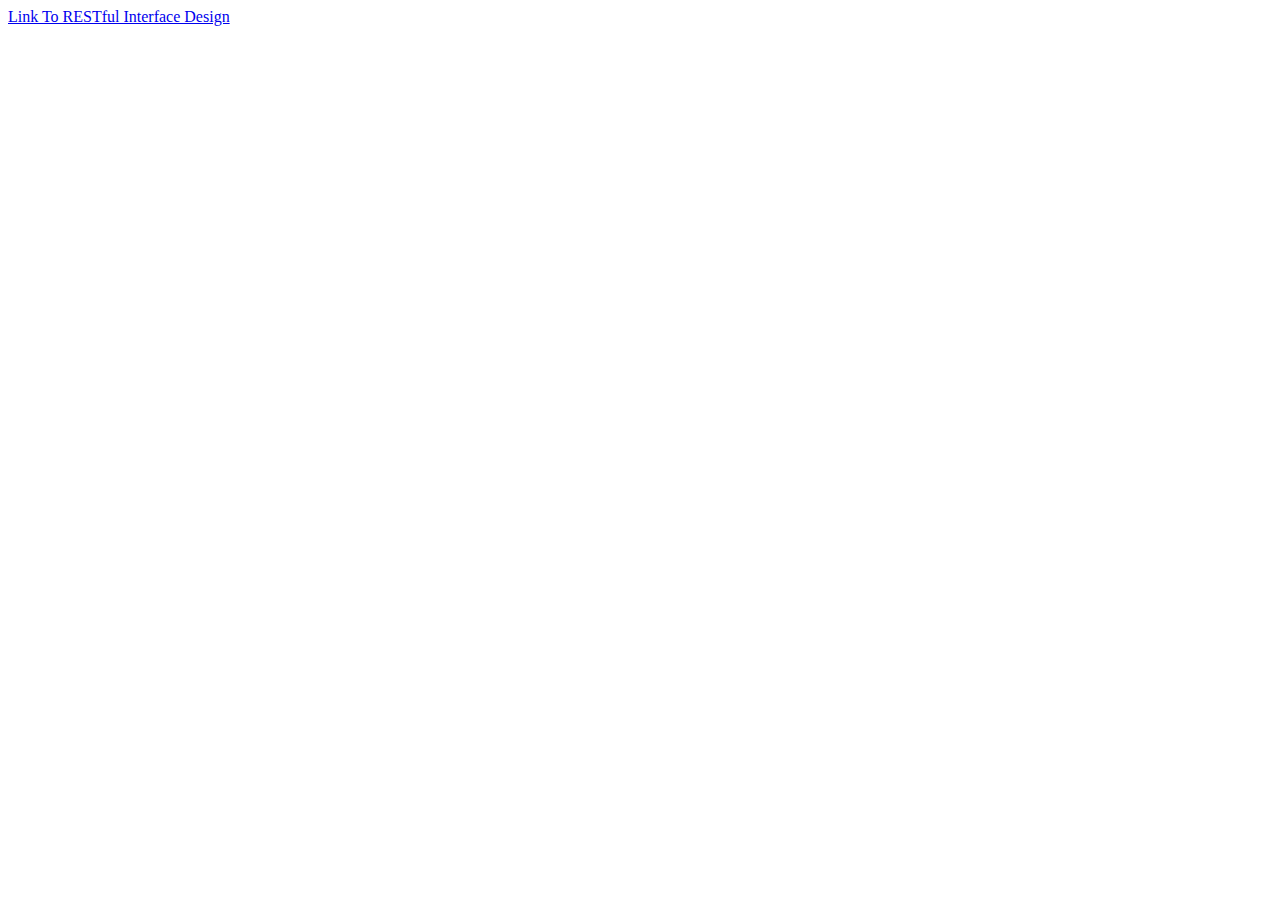
<file: RESTful Interface Design/index.html>
<!DOCTYPE html>
<html>
	<head>
		<title> Assignment Five </title>
		<meta charset="UTF-8"/>
	</head>
	<body>
		<a href="restful.html" target="_blank">Link To RESTful Interface Design </a>
	</body>
</html>
</file>
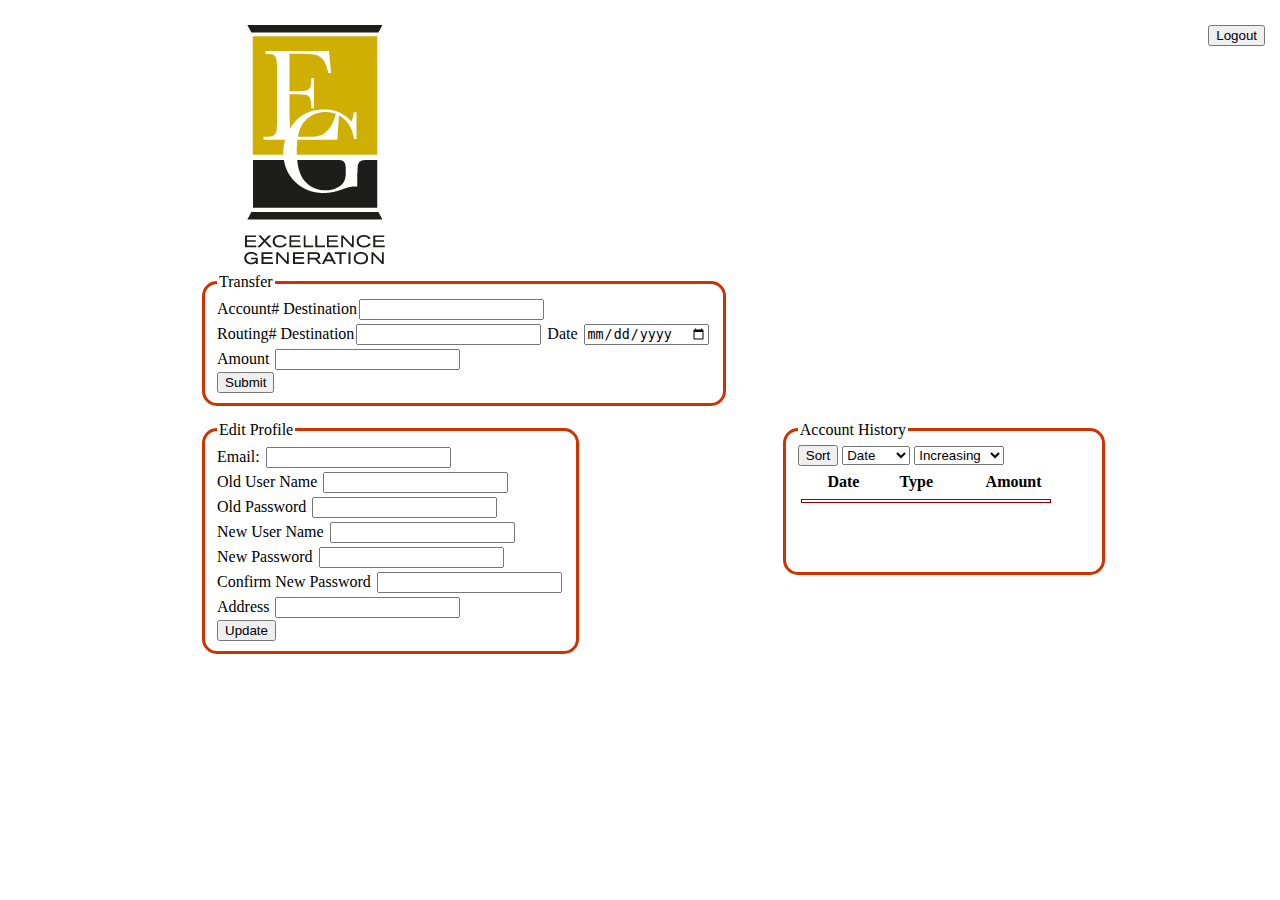
<file: HTML/Customer2.html>
<!DOCTYPE html>
<HTML>
	<head> 
		<title> Customer </title>
		<meta charset="UTF-8"/>
		<link href="BankCSS.css" type="text/css" rel="stylesheet">
		<script type="text/javascript" src="http://www.cs.unc.edu/Courses/comp426-f12/jquery-1.8.1.js"></script>
		<script type="text/javascript" src="../Javascript/CustomerC.js"></script>
		
	</head>
	
	<body class="customer">
		<div id="signout">
			<form id="logout">
			<button type="submit" name="signout"> Logout </button>
			</form>
		</div>
		<br>
		<div class="wrapper">
		<div id= "Transfer" class="forms">
			<form id="transfer">
				<fieldset>
					<legend> Transfer </legend>
					<label> Account# Destination<input type="text" name="account"> </label><br>
					<label> Routing# Destination<input type="text" name="routing"> </label>
					<label> Date <input type="date" name="day"> </label><br>
					<label> Amount <input type="text" name="amount"> </label><br>
					<button type="submit" name="create"> Submit </button>
				</fieldset>
			</form>
		</div>
		<div id= "EditProfile" class="forms">
			<form id="edit">
				<fieldset>
					<legend> Edit Profile </legend>
					<label> Email: <input type="email" name="email"> </label><br>
					<label> Old User Name <input type="text" name="oldUser"> </label><br>
					<label> Old Password <input type="password" name="oldPass"> </label><br>
					<label> New User Name <input type="text" name="newUser"> </label><br>
					<label> New Password <input type="password" name="newPass"> </label><br>
					<label> Confirm New Password <input type="password" name="cNewPass"> </label><br>
					<label> Address <input type="text" name="address"> </label><br>
					<button type="submit" name="create"> Update </button>
				</fieldset>
			</form>
		</div>
		
		<div id="AccountHistory">
			<fieldset>
				<legend> Account History </legend>
				<button name="sort"> Sort </button>
				<select id="sort"> 
					<option value="Date">Date</option>
					<option value="Amount">Amount</option>
				</select>
				<select id="order">
					<option value="Increasing">Increasing </option>
					<option value="Decreasing">Decreasing </option>
				</select>
			<table id="account">
				<tr>
					<td>
						<table id="Header">
							<tr>
								<th> Date </th>
								<th> Type </th>
								<th> Amount </th>
							</tr>
						</table>
					</td>
				</tr>
				<tr>
					<td>
						<div id="DataContainer">
							<table id="data">	
							</table>  
						</div>
					</td>
				</tr>
			</table>
			</fieldset>
		</div>
		</div>		
	</body>
</HTML>
</file>
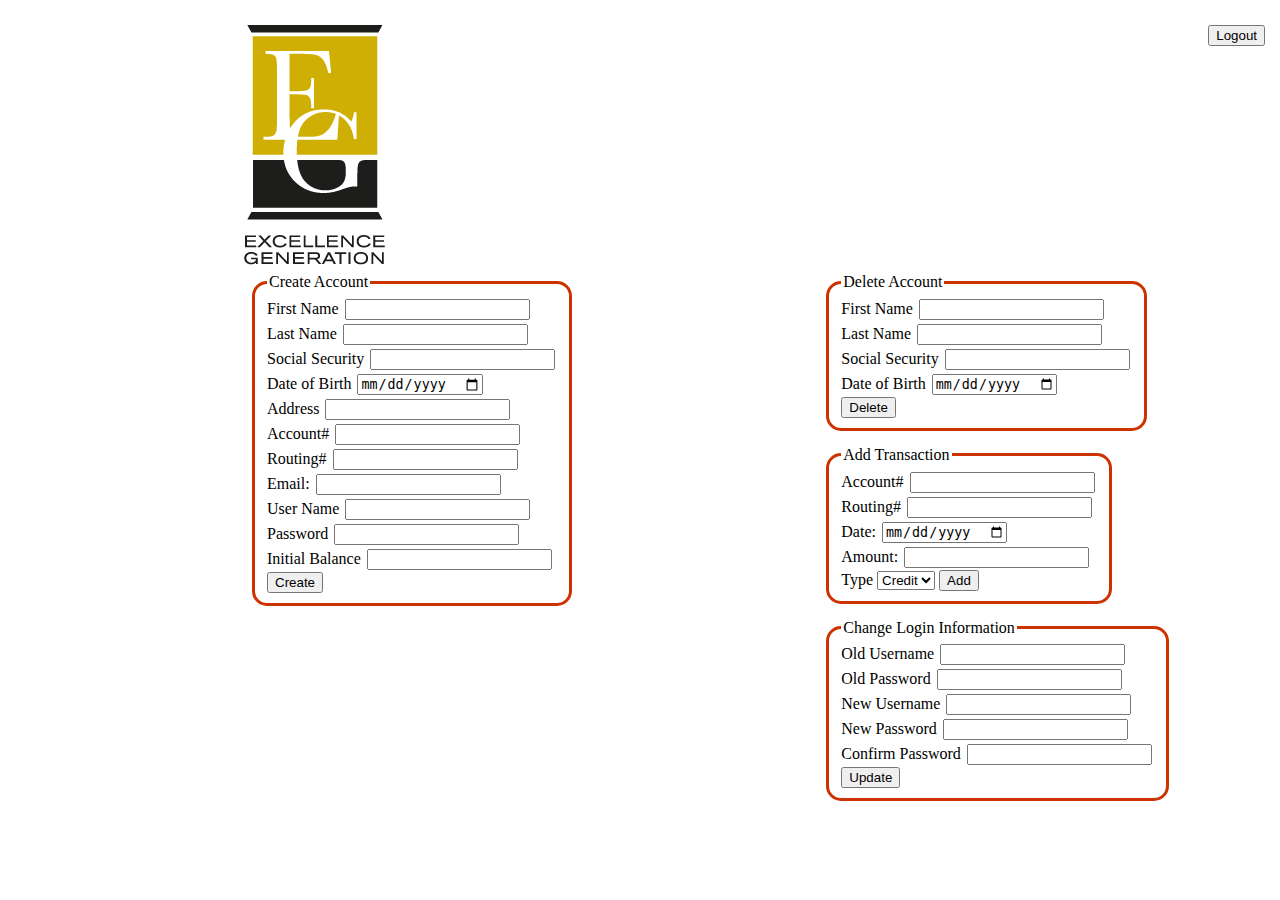
<file: HTML/Employee2.html>
<!DOCTYPE html>
<HTML>
	<head> 
		<title> Employee </title>
		<meta charset="UTF-8"/>
		<link href="BankCSS.css" type="text/css" rel="stylesheet">
		<script type="text/javascript" src="http://www.cs.unc.edu/Courses/comp426-f12/jquery-1.8.1.js"></script>
		<script type="text/javascript" src="../Javascript/EmployeeC.js"></script>
	</head>
	
	<body class="employee">
		<div id="signout">
			<form id="logout">
				<button  type="submit" name="sign out"> Logout </button>
			</form>
		</div>
		<br>
		<div class="wrapper">
		<div id= "CreateAccount" class="forms">
			<form id="create">
				<fieldset>
					<legend> Create Account </legend>
					<label> First Name <input type="text" name="first"> </label><br>
					<label> Last Name <input type="text" name="last"> </label><br>
					<label> Social Security <input type="text" name="SSN"> </label><br>
					<label> Date of Birth <input type="date" name="DOB"> </label><br>
					<label> Address <input type="text" name="address"> </label><br>
					<label> Account# <input type="text" name="account"> </label><br>
					<label> Routing# <input type="text" name="routing"> </label><br>
					<label> Email: <input type="email" name="email"> </label><br>
					<label> User Name <input type="text" name="username"> </label><br>
					<label> Password <input type="password" name="password"> </label><br>
					<label> Initial Balance <input type="text" name="initBalance"></label><br>
					<button type="submit" name="create"> Create </button>
				</fieldset>
			</form>
		</div>
		
		<div id="DeleteAccount" class="forms">
			<form id="delete">
				<fieldset>
					<legend> Delete Account </legend>
					<label> First Name <input type="text" name="firstName"> </label><br>
					<label> Last Name <input type="text" name="lastName"> </label><br>
					<label> Social Security <input type="text" name="#SSN"> </label><br>
					<label> Date of Birth <input type="date" name="#DOB"> </label><br>
					<button type="submit" name="create"> Delete </button>
				</fieldset>
			</form>
		</div>
		<div id= "AddTransaction" class="forms">
			<form id="addTransaction">
				<fieldset>
					<legend> Add Transaction </legend>
					<label> Account# <input type="text" name="#account"> </label><br>
					<label> Routing# <input type="text" name="#routing"> </label><br>
					<label> Date: <input type="date" name="day"> </label><br>
					<label> Amount: <input type="text" name="amount"> </label><br>
					<label> Type 
						<select name="type">
							<option value="Credit"> Credit </option>
							<option value="Debit"> Debit </option>
						</select>
					</label>
					<button type="submit" name="create"> Add </button>
				</fieldset>
			</form>
		</div>
		<div id="Update" class="forms">
			<form id="update">
				<fieldset>
					<legend> Change Login Information </legend>
					<label> Old Username <input type="text" name="oldUser"> </label><br>
					<label> Old Password <input type="password" name="oldPass"> </label><br>
					<label> New Username <input type="text" name="newUser"> </label><br>
					<label> New Password <input type="password" name="newPass"> </label><br>
					<label> Confirm Password <input type="password" name="cNewPass"> </label><br>
					<button type="submit" name="update"> Update </button>
				</fieldset>
			</form>
		</div>
		</div>
	</body>
</HTML>
</file>
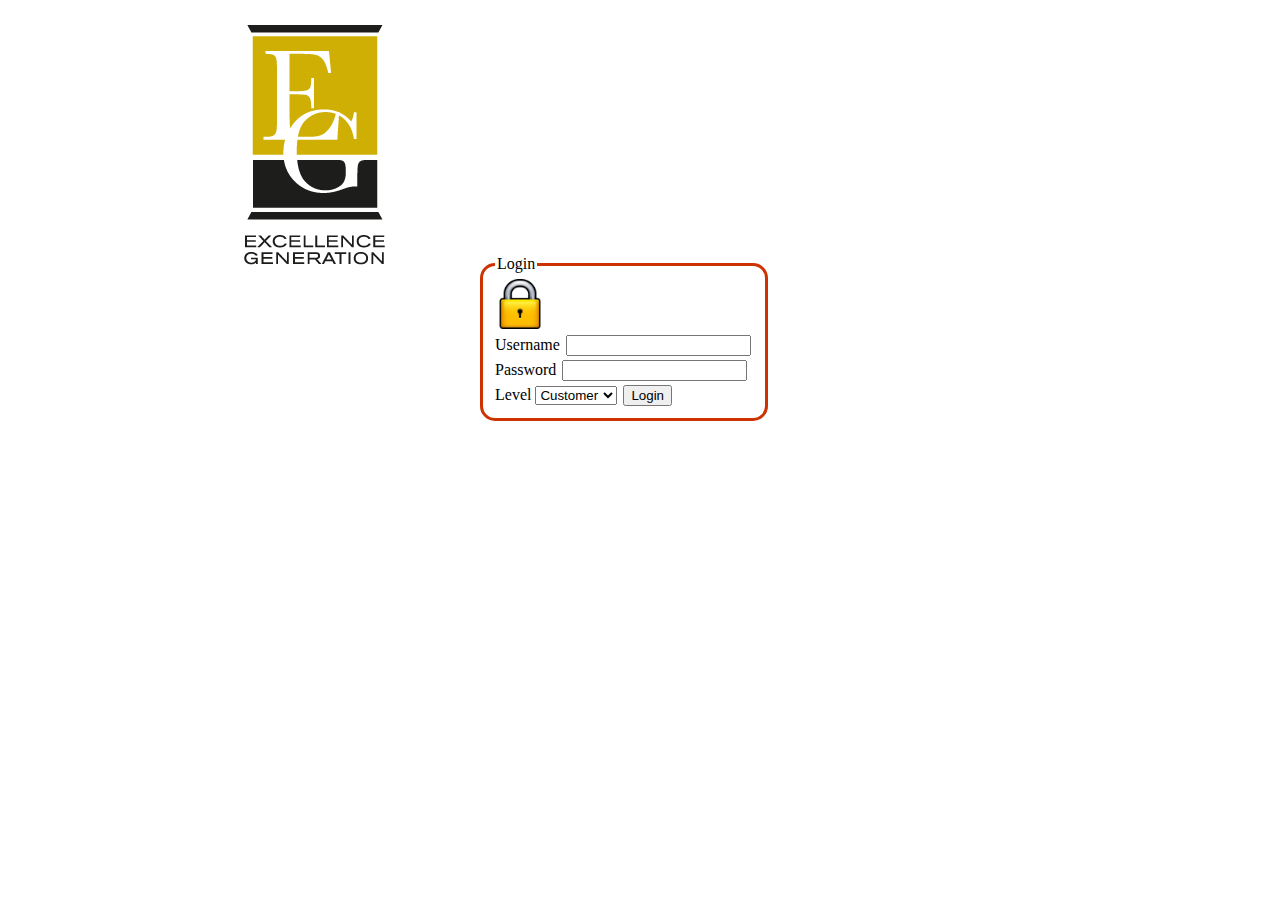
<file: HTML/Login2.html>
<!DOCTYPE html>
<html>
	<head>
		<title> Login Page </title>
		<meta charset="UTF-8"/>
		<link href="BankCSS.css" type="text/css" rel="stylesheet">
		<script type="text/javascript" src="http://www.cs.unc.edu/Courses/comp426-f12/jquery-1.8.1.js"></script>
		<script type="text/javascript" src="../Javascript/Login.js"></script>
	</head>

	<body class="login">
		<div id="LoginPage">
			<fieldset>
				<legend> Login </legend>
				<form id="login">
					<img src="lock.png" id="lock" alt="signin"/><br>
					<label>Username <input type="text"  name="Username" ></label><br>
					<label>Password <input type="password" name="Password" ></label><br>
					<Label> Level
						<select name="level">
							<option value="Customer">Customer</option>
							<option value="Employee">Employee</option>
						</select>
					</label>
					<input type="submit" value="Login"> </input>
				</form>
			</fieldset>
		</div>
	</body>
</html>
</file>
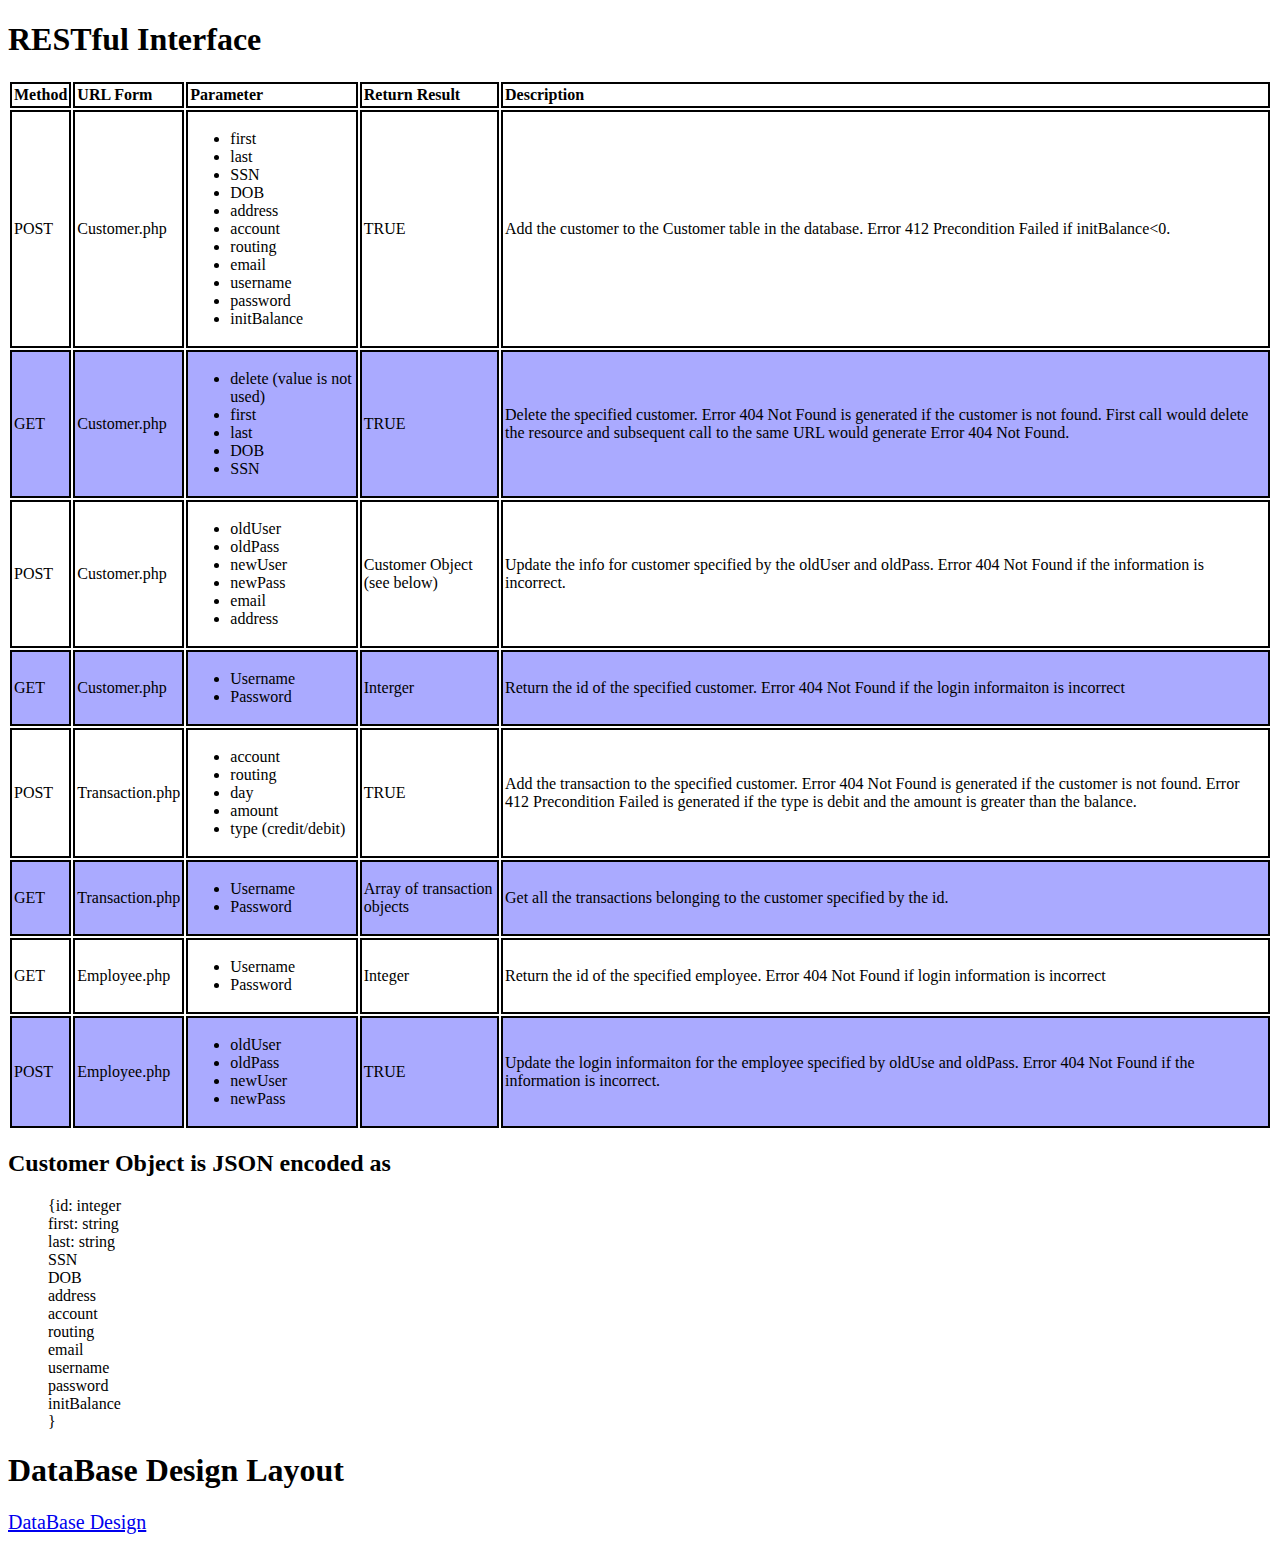
<file: RESTful Interface Design/restful.html>
<!DOCTYPE html>

<html>
	<head>
		<title> RESTful Interface </title>
		<meta charset="UTF-8"/>
		<link href="rest.css" type="text/css" rel="stylesheet">
	</head>
	
	<body>
		<h1>RESTful Interface</h1>
		<table>
		<thead>
			<tr>
				<th>Method </th>
				<th>URL Form </th>
				<th>Parameter </th>
				<th>Return Result </th>
				<th>Description</th>
			</tr>
		</thead>
		<tbody>
			<tr>
				<td>POST</td>
				<td>Customer.php</td>
				<td><ul>
						<li>first</li>
						<li>last</li>
						<li>SSN</li>
						<li>DOB</li>
						<li>address</li>
						<li>account</li>
						<li>routing</li>
						<li>email</li>
						<li>username</li>
						<li>password</li>
						<li>initBalance</li>
					</ul>
				</td>
				<td>TRUE</td>
				<td>Add the customer to the Customer table in the database. Error 412 Precondition Failed if initBalance<0. </td>
			</tr>
			<tr>
				<td>GET</td>
				<td>Customer.php</td>
				<td><ul>
						<li>delete (value is not used)</li>
						<li>first</li>
						<li>last</li>
						<li>DOB</li>
						<li>SSN</li>
					</ul>
				</td>
				<td>TRUE</td>
				<td>Delete the specified customer. Error 404 Not Found is generated if the customer is not found. First call would delete the resource and subsequent call to the same URL would generate Error 404 Not Found. </td>
			</tr>
			<tr>
				<td>POST</td>
				<td>Customer.php</td>
				<td><ul>
						<li>oldUser</li>
						<li>oldPass</li>
						<li>newUser</li>
						<li>newPass</li>
						<li>email</li>
						<li>address</li>
					</ul>
				</td>
				<td>Customer Object (see below)</td>
				<td>Update the info for customer specified by the oldUser and oldPass. Error 404 Not Found if the information is incorrect.</td>
			</tr>
			<tr>
				<td>GET</td>
				<td>Customer.php</td>
				<td><ul>
						<li>Username</li>
						<li>Password</li>
					</ul>
				</td>
				<td>Interger</td>
				<td>Return the id of the specified customer. Error 404 Not Found if the login informaiton is incorrect</td>
			</tr>
			
			<tr>
				<td>POST</td>
				<td>Transaction.php</td>
				<td><ul>
						<li>account</li>
						<li>routing</li>
						<li>day</li>
						<li>amount</li> 
						<li>type (credit/debit)</li>
					</ul>
				</td>
				<td>TRUE</td>
				<td>Add the transaction to the specified customer.  Error 404 Not Found is generated if the customer is not found. Error 412 Precondition Failed is generated if the type is debit and the amount is greater than the balance.</td>
			</tr>
			<tr>
				<td>GET</td>
				<td>Transaction.php</td>
				<td><ul>
					<li>Username</li>
					<li>Password</li>
				    </ul>
				</td>
				<td>Array of transaction objects</td>
				<td>Get all the transactions belonging to the customer specified by the id.</td>
			</tr>
			<tr>
				<td>GET</td>
				<td>Employee.php</td>
				<td><ul>
						<li>Username</li>
						<li>Password</li>
					</ul>
				</td>
				<td>Integer</td>
				<td>Return the id of the specified employee. Error 404 Not Found if login information is incorrect</td>
			</tr>
			<tr>
				<td>POST</td>
				<td>Employee.php</td>
				<td><ul>
						<li>oldUser</li>
						<li>oldPass</li>
						<li>newUser</li>
						<li>newPass</li>
					</ul>
				</td>
				<td> TRUE </td>
				<td> Update the login informaiton for the employee specified by oldUse and oldPass. Error 404 Not Found if the information is incorrect. </td>
			</tr>
				
		</tbody>
		</table>
		<h2>Customer Object is JSON encoded as </h2>
		<blockquote>
			{id: integer <br>
			 first: string <br>
			 last: string <br>
			 SSN<br>
			 DOB<br>
			 address<br>
			 account<br>
			 routing<br>
			 email<br>
			 username<br>
			 password<br>
			 initBalance<br>
			}
		</blockquote>
			 
		<h1>DataBase Design Layout </h1> 
		<a href="DataBaseDesign.txt" target="_blank">DataBase Design </a>
	</body>
</html>
</file>
<file: HTML/BankCSS.css>
form > button{float: right;
         clear: both;
		 margin-right: 15px;
		 }

button:hover{
			cursor: auto;
			}
		 
button:hover{color: #665544;}
 
fieldset  {border: 3px solid #CC3300;
        border-top-right-radius: 15px;
        border-bottom-right-radius: 15px;
		border-bottom-left-radius: 15px;
		border-top-left-radius: 15px;
	   }

table#AccountHistory{padding: 0px;
				   border: 0px;
				   width: 275px;
				   
			        }
table#Header{padding: 1px;
			border: 1px;
			width: 270px;
			text-align: center;
			margin-left: 5px;
			}
			
div#DataContainer{width: 275px;
		height: 60px;
		overflow: auto;
		margin-right: 11px;
		}
		
table#data{padding: 1px;
		  border: 1px solid #990000;
		  width: 250px;
		  text-align: left;
		  }
		  
input{margin: 2px;}

.wrapper{margin:50px auto 50px auto;
		 margin-top: 230px;
		 text-align: left;
		}

div#CreateAccount,div#AddTransaction,div#DeleteAccount, div#Update{float: left; 
									margin-bottom: 15px; 
									margin-left: 250px;
									clear: bottom;
									}
									
fieldset > legend, div label{font-family: Georgia, Times, serif;}

div#Transfer, div#EditProfile, div#AccountHistory{float: left;
							                    margin-bottom: 15px;
							                    margin-left: 200px;
							                   }
			
img#lock {width:50px; height:50px;}

div#LoginPage > fieldset {display: inline;
					  margin-left: 480px;
					  margin-top: 230px;
					  }

body.employee, body.customer, body.login{margin: 25px 0px 25px auto;
										background: url("bank.png");
										background-repeat: no-repeat;
										background-position: left top;
										}
</file>
<file: RESTful Interface Design/rest.css>
tr:nth-child(2n){background-color: #aaaaff;}
td, th{text-align: left;
   border: 2px solid black;
   padding: 2px;
   }
a{font-size: 20px;}
</file>
